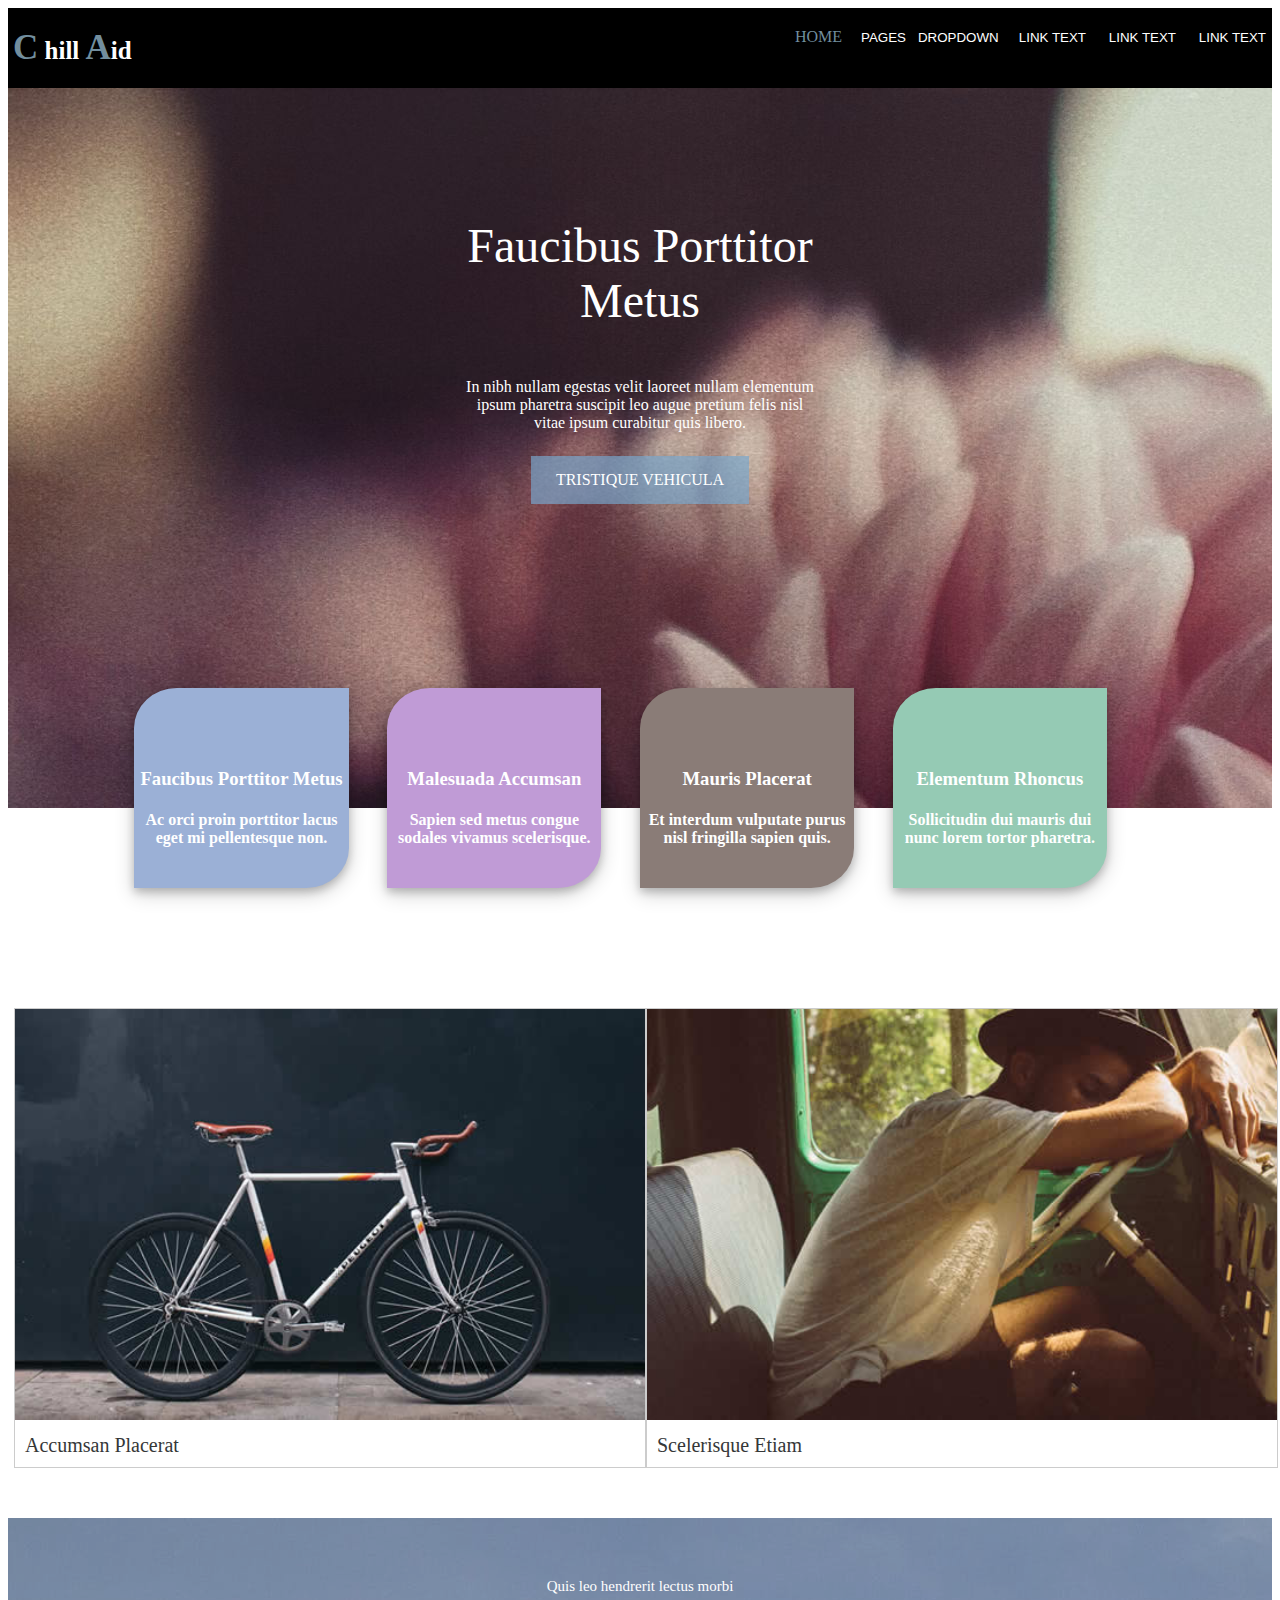
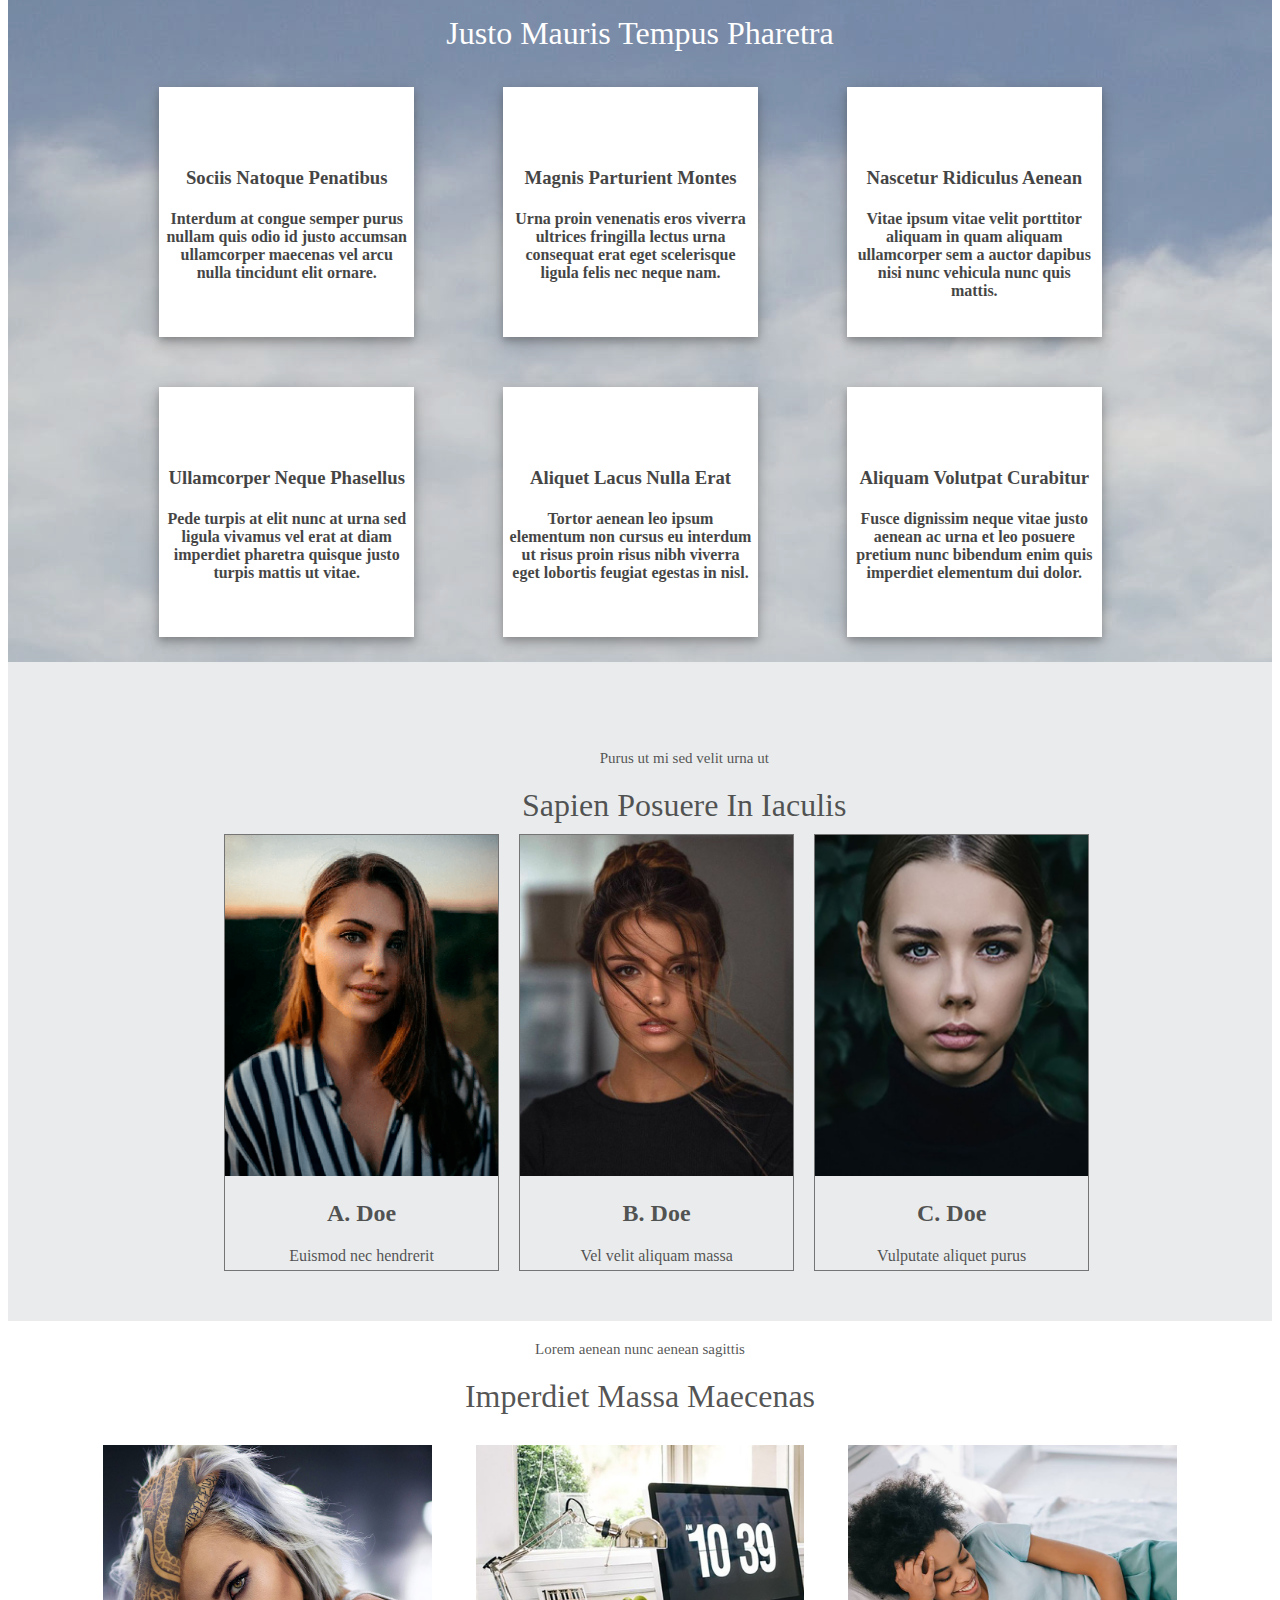
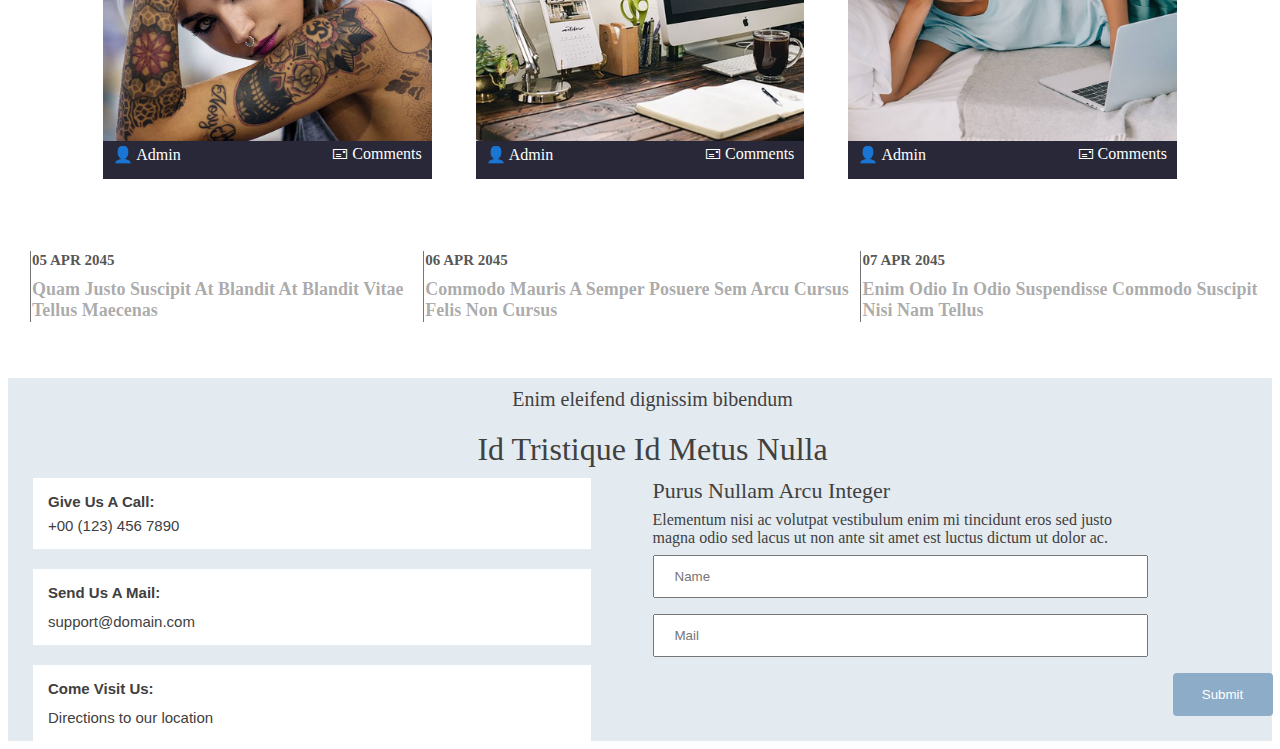
<file: index.html>
<!DOCTYPE html>
<html lang="en">

<head>
    <meta charset="UTF-8">
    <meta http-equiv="X-UA-Compatible" content="IE=edge">
    <meta name="viewport" content="width=device-width, initial-scale=1.0">
    <title>site-2</title>
    <link rel="stylesheet" href="./css/style.css">
    <script src="./js/script.js" defer></script>
</head>

<body>

    <header>
        <h1> <strong>C</strong> hill <strong> A</strong>id</h1>
        <nav>
            <a href="Home" style="color:rgb(114, 142, 158) ;">HOME</a>
            <div class="dropdown">
                <a href=""><button class="dropbtn">PAGES</button></a>
                <div class="dropdown-content">
                    <a href="#"> Gallery</a>
                    <a href="#"> Full Width</a>
                    <a href="#">Sidebar Left</a>
                    <a href="#">Sidebar Right</a>
                    <a href="#"> Basic Grid</a>
                    <a href="#">Font Icons</a>
                </div>
            </div>
            <div class="dropdown">
                <a href=""><button class="dropbtn"> DROPDOWN</button></a>
                <div class="dropdown-content">
                    <a href="#">Link 1</a>
                    <a href="#">Link 2</a>
                    <a href="#">Link 3</a>
                </div>
            </div>
            <div class="dropdown"><a href=""><button class="dropbtn">LINK TEXT</button></a></div>
            <div class="dropdown"><a href=""><button class="dropbtn">LINK TEXT</button></a></div>
            <div class="dropdown"><a href=""><button class="dropbtn">LINK TEXT</button></a></div>
        </nav>
    </header>

    <main>
        <section id="headSection">
            <div>
                <div>Faucibus Porttitor Metus</div>
                <div>
                    In nibh nullam egestas velit laoreet nullam elementum ipsum pharetra suscipit leo augue pretium
                    felis nisl vitae ipsum curabitur quis libero.
                </div>
                <div><a href="#" class="button1">TRISTIQUE VEHICULA</a></div>
            </div>
        </section>

        <section id="sectionPanels"></section>

        <section id="images2"></section>

        <section id="sky">
            <div>
                <div>Quis leo hendrerit lectus morbi</div>
                <div>Justo Mauris Tempus Pharetra</div>
            </div>
            <section id="sectionPanels2"></section>
        </section>

        <section id="images3">
            <div class="ABC">
                <div>Purus ut mi sed velit urna ut</div>
                <div>Sapien Posuere In Iaculis</div>
            </div>

            <div id="fotos"></div>
        </section>

        <section id="images33">
            <div class="ABC">
                <div>Lorem aenean nunc aenean sagittis</div>
                <div>Imperdiet Massa Maecenas</div>
            </div>
        </section>

        <section id="columns">
            <table id="table1">
                <tr id="tab1"></tr>
            </table>
        </section>

        <section id="contacts">
            <div class="ABC">
                <div>Enim eleifend dignissim bibendum</div>
                <div>Id Tristique Id Metus Nulla</div>
            </div>

            <div id="table2">
                <div id="tab2"></div>
                <div>
                    <div class="text3">
                        <div style="font-size: 22px;"> Purus Nullam Arcu Integer</div>
                        <div style="padding-top: 7px;"> Elementum nisi ac volutpat vestibulum enim mi tincidunt eros sed
                            justo magna odio sed lacus ut non
                            ante sit amet est luctus dictum ut dolor ac.</div>
                    </div>
                    <form style="margin-top: -150px;">
                        <div class="forms">
                            <label for="fname"></label>
                            <input type="text" id="fname" name="fname" placeholder="Name">
                        </div>
                        <div class="forms">
                            <label for="mail"></label>
                            <input type="text" id="mail" name="lname" placeholder="Mail">
                        </div>
                        <div style="padding-left: 520px;">
                            <input type="submit" value="Submit">
                        </div>
                    </form>
                </div>
            </div>
            </div>
        </section>
    </main>
</body>

</html>
</file>
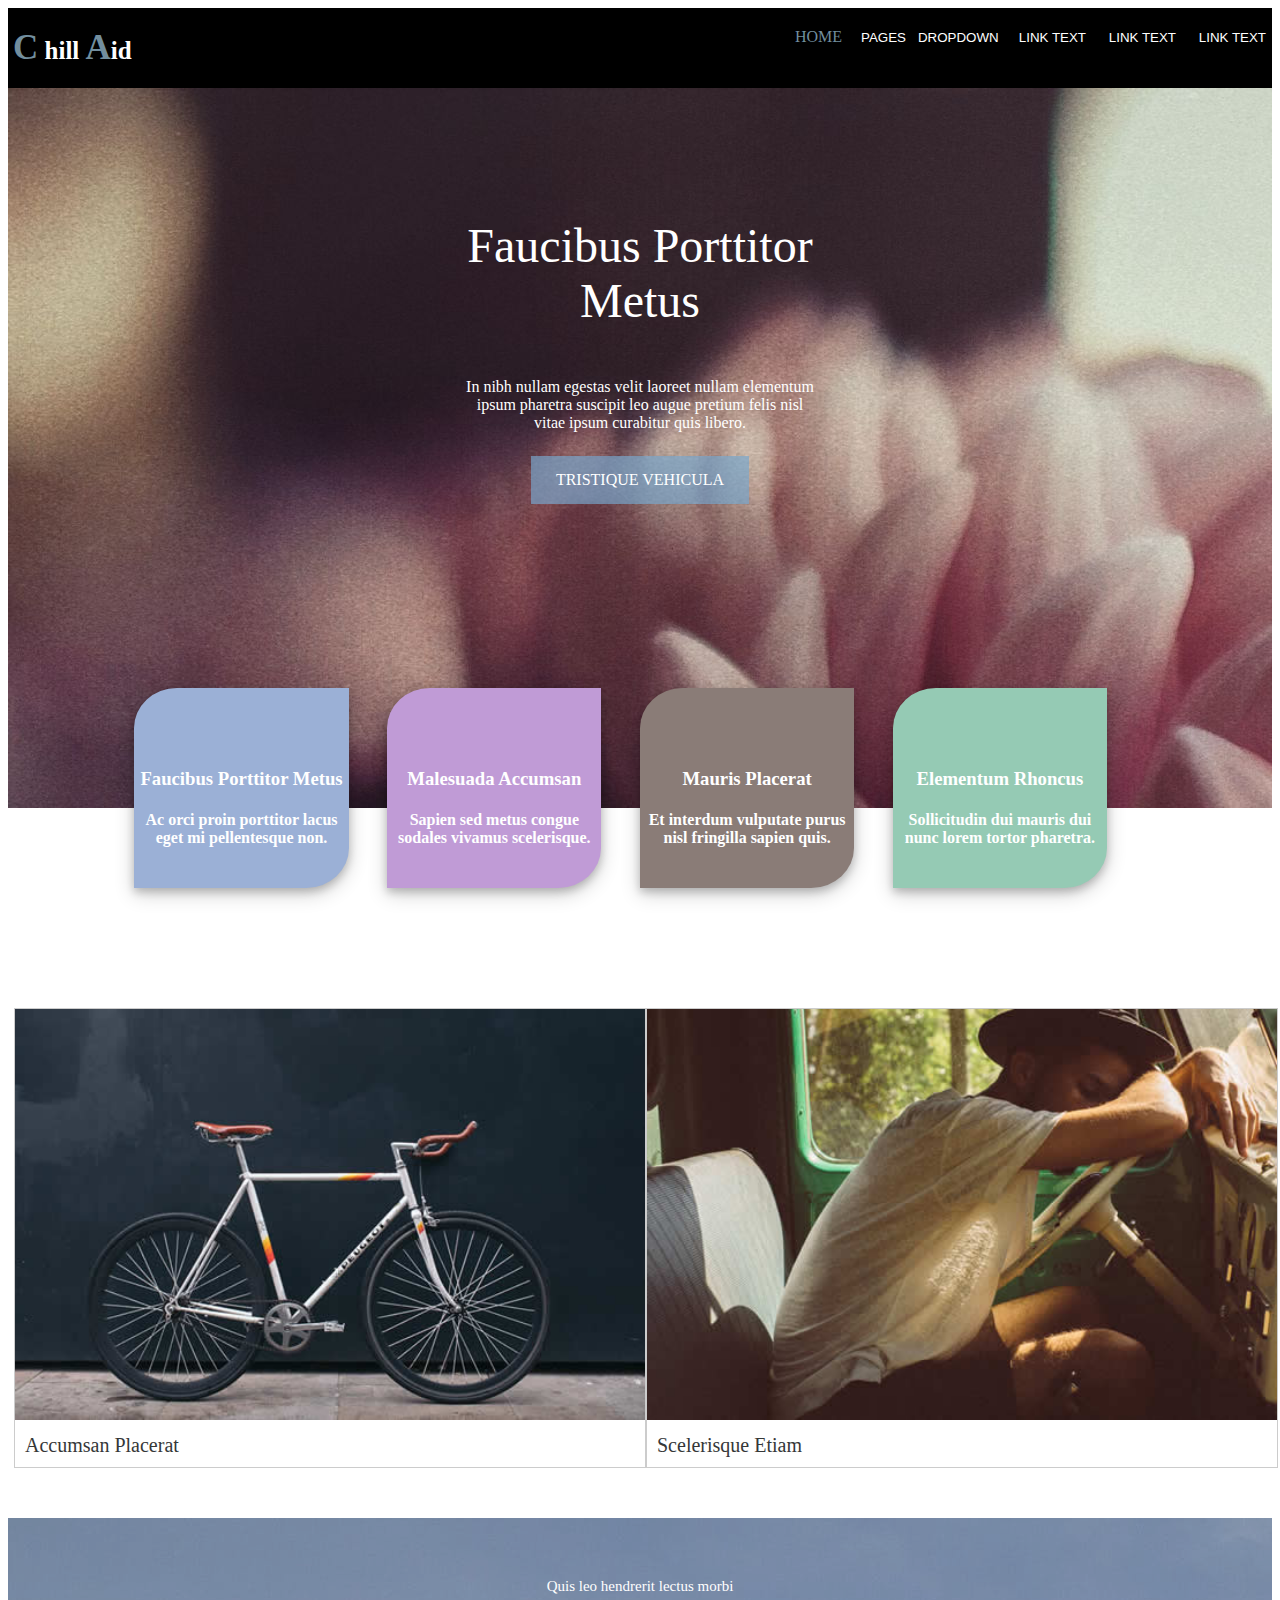
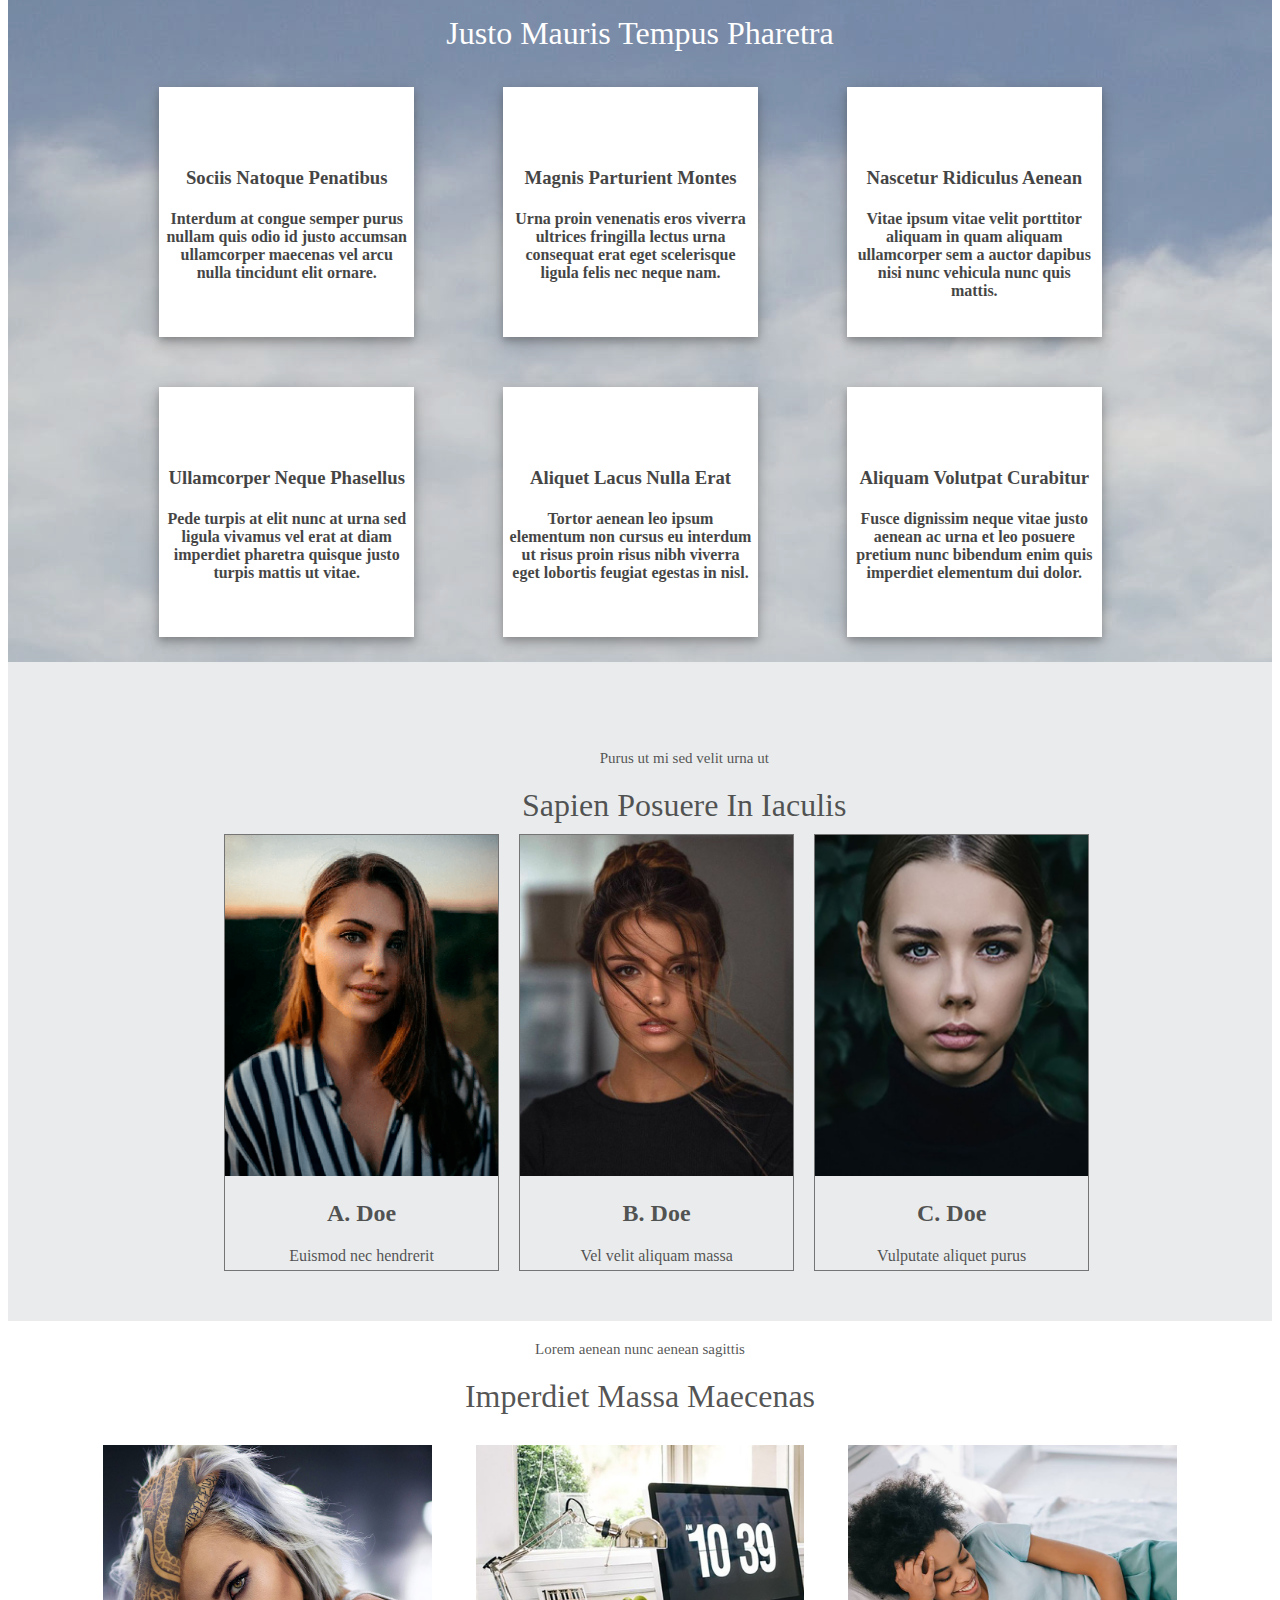
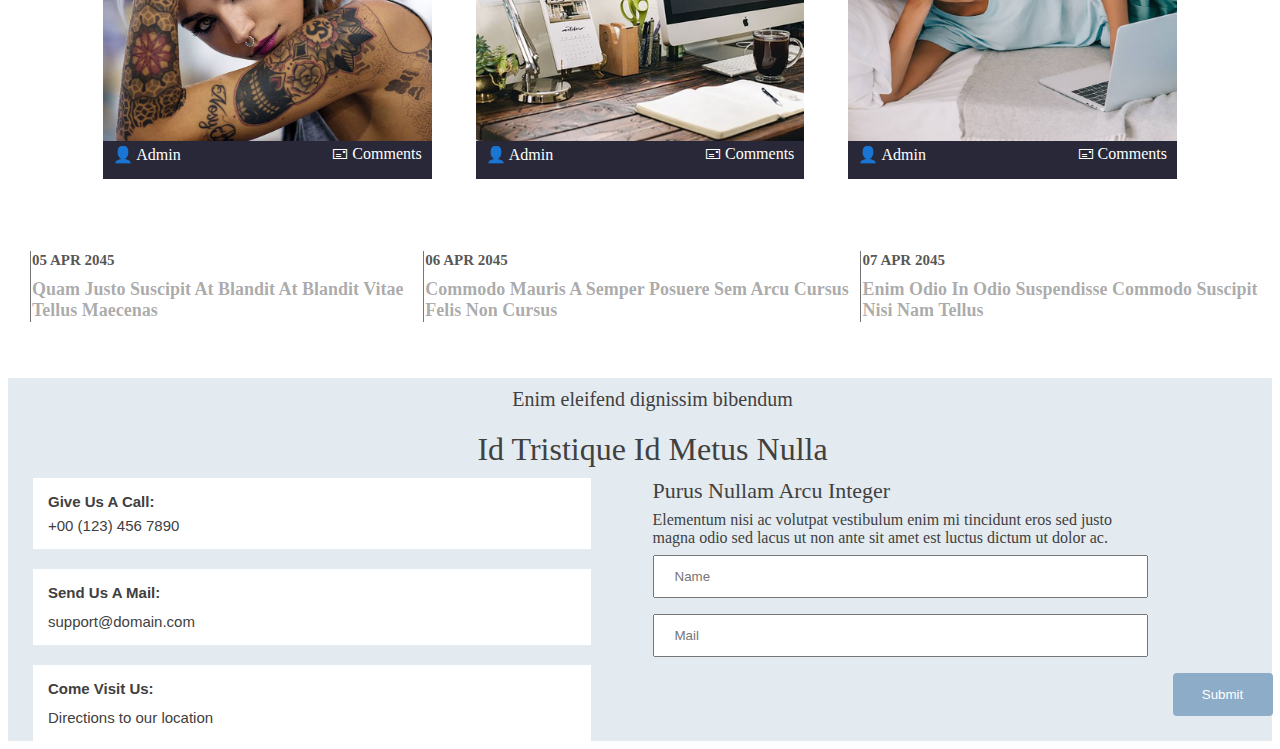
<file: site-2.html>
<!DOCTYPE html>
<html lang="en">

<head>
    <meta charset="UTF-8">
    <meta http-equiv="X-UA-Compatible" content="IE=edge">
    <meta name="viewport" content="width=device-width, initial-scale=1.0">
    <title>site-2</title>
    <link rel="stylesheet" href="style.css">
    <script src="script.js" defer></script>
</head>

<body>

    <header>
        <h1> <strong>C</strong> hill <strong> A</strong>id</h1>
        <nav>
            <a href="Home" style="color:rgb(114, 142, 158) ;">HOME</a>
            <div class="dropdown">
                <a href=""><button class="dropbtn">PAGES</button></a>
                <div class="dropdown-content">
                    <a href="#"> Gallery</a>
                    <a href="#"> Full Width</a>
                    <a href="#">Sidebar Left</a>
                    <a href="#">Sidebar Right</a>
                    <a href="#"> Basic Grid</a>
                    <a href="#">Font Icons</a>
                </div>
            </div>
            <div class="dropdown">
                <a href=""><button class="dropbtn"> DROPDOWN</button></a>
                <div class="dropdown-content">
                    <a href="#">Link 1</a>
                    <a href="#">Link 2</a>
                    <a href="#">Link 3</a>
                </div>
            </div>
            <div class="dropdown"><a href=""><button class="dropbtn">LINK TEXT</button></a></div>
            <div class="dropdown"><a href=""><button class="dropbtn">LINK TEXT</button></a></div>
            <div class="dropdown"><a href=""><button class="dropbtn">LINK TEXT</button></a></div>
        </nav>
    </header>

    <main>
        <section id="headSection">
            <div>
                <div>Faucibus Porttitor Metus</div>
                <div>
                    In nibh nullam egestas velit laoreet nullam elementum ipsum pharetra suscipit leo augue pretium
                    felis nisl vitae ipsum curabitur quis libero.
                </div>
                <div><a href="#" class="button1">TRISTIQUE VEHICULA</a></div>
            </div>
        </section>

        <section id="sectionPanels"></section>

        <section id="images2"></section>

        <section id="sky">
            <div>
                <div>Quis leo hendrerit lectus morbi</div>
                <div>Justo Mauris Tempus Pharetra</div>
            </div>
            <section id="sectionPanels2"></section>
        </section>

        <section id="images3">
            <div class="ABC">
                <div>Purus ut mi sed velit urna ut</div>
                <div>Sapien Posuere In Iaculis</div>
            </div>

            <div id="fotos"></div>
        </section>

        <section id="images33">
            <div class="ABC">
                <div>Lorem aenean nunc aenean sagittis</div>
                <div>Imperdiet Massa Maecenas</div>
            </div>
        </section>

        <section id="columns">
            <table id="table1">
                <tr id="tab1"></tr>
            </table>
        </section>

        <section id="contacts">
            <div class="ABC">
                <div>Enim eleifend dignissim bibendum</div>
                <div>Id Tristique Id Metus Nulla</div>
            </div>

            <div id="table2">
                <div id="tab2"></div>
                <div>
                    <div class="text3">
                        <div style="font-size: 22px;"> Purus Nullam Arcu Integer</div>
                        <div style="padding-top: 7px;"> Elementum nisi ac volutpat vestibulum enim mi tincidunt eros sed
                            justo magna odio sed lacus ut non
                            ante sit amet est luctus dictum ut dolor ac.</div>
                    </div>
                    <form style="margin-top: -150px;">
                        <div class="forms">
                            <label for="fname"></label>
                            <input type="text" id="fname" name="fname" placeholder="Name">
                        </div>
                        <div class="forms">
                            <label for="mail"></label>
                            <input type="text" id="mail" name="lname" placeholder="Mail">
                        </div>
                        <div style="padding-left: 520px;">
                            <input type="submit" value="Submit">
                        </div>
                    </form>
                </div>
            </div>
            </div>
        </section>
    </main>
</body>

</html>
</file>
<file: css/style.css>
/* header */
header {
    width: 100%;
    background-color: #000;
    padding: 20px 0px;
    display: grid;
    grid-template-columns: 20% 80%;
}

@media all and (max-width: 1150px) {
    header {
        grid-template-columns: 50% 50%;
    }
}

@media all and (max-width: 650px) {
    header {
        grid-template-columns: 50% 50%;
    }
}

header>h1 {
    font-size: 25px;
    display: inline-block;
    margin: 0px;
    padding-left: 5px;
    width: 100%;
    color: #fff;
    vertical-align: middle;
    text-decoration: none;
}

header>h1>strong {
    color: rgb(114, 142, 158);
    font-size: 35px;
    text-decoration: none;
}

.dropbtn {
    border: none;
    cursor: pointer;
    background-color: #000;
    color: #fff;
}

.dropdown {
    position: relative;
    display: inline-block;
}

.dropdown-content {
    display: none;
    position: absolute;
    min-width: 130px;
    padding-top: 29px;
    box-shadow: 0px 8px 16px 0px rgba(0, 0, 0, 0.2);
    z-index: 1;
}

.dropdown-content a {
    color: rgb(255, 255, 255);
    padding: 12px 16px;
    text-decoration: none;
    display: block;
    background-color: rgba(78, 78, 78, 0.692);
    border: 1px solid rgba(255, 255, 255, 0.404);
}

.dropdown-content a:hover {
    background-color: #8b8b8b9a;
}

.dropdown:hover .dropdown-content {
    display: block;
}

.dropdown:hover .dropbtn {
    color: rgb(114, 142, 158);
}

header>nav {
    display: inline-block;
    width: 100%;
    padding-right: 5px;
    text-align: right;
    vertical-align: middle;
    display: grid;
    justify-content: end;
    grid-template-columns: 90px 90px 90px 90px 90px 90px;
}

@media all and (max-width: 650px) {
    header>nav {
        grid-template-columns: 1fr;
    }

    .dropdown-content {
        display: none;
    }
}

@media all and (max-width: 650px) {
    .dropdown-content {
        display: none;
    }

    .dropdown-content a {
        display: none;
    }
}

header>nav>a {
    display: inline-block;
    color: #fff;
    text-decoration: none;
    padding: 0px 20px;
    width: 100%;
}

@media all and (max-width: 650px) {
    header>nav>a {
        padding: 0px;
    }
}

/* main */
/* section headSection */
main>section#headSection {
    width: 100%;
    height: 80vh;
    text-align: center;
    background-image: url(../images/1.jpg);
    color: #fff;
}

main>section#headSection>div {
    display: inline-block;
    width: 400px;
    padding-top: 100px;
}

main>section#headSection>div>div:nth-of-type(1) {
    padding: 30px 0px;
    font-size: 3rem;
}

main>section#headSection>div>div:nth-of-type(2) {
    padding: 20px;
}

.button1 {
    background-color: #78a7ceab;
    border: none;
    color: white;
    padding: 15px 25px;
    text-align: center;
    text-decoration: none;
    display: inline-block;
    font-size: 16px;
    margin: 4px 2px;
    cursor: pointer;
}

.button1:hover {
    background-color: #78a7ce00;
    border: 2px solid rgb(255, 255, 255);
    color: white;
    display: inline-block;
}

/* section SectionPanels */
main>section#sectionPanels {
    width: 80%;
    text-align: center;
    display: grid;
    grid-template-columns: 25% 25% 25% 25%;
}

main>section#sectionPanels>div {
    top: -120px;
    padding: 0 6px;
    display: inline-block;
    width: 80%;
    height: 200px;
    border-radius: 20% 0px;
    margin-left: 50%;
    color: white;
    position: relative;
    text-align: center;
    box-shadow: 0 4px 8px 0 rgba(0, 0, 0, 0.2), 0 6px 20px 0 rgba(0, 0, 0, 0.19);
}

@media all and (max-width: 1150px) {
    main>section#sectionPanels>div {
        height: 250px;
    }
}

@media all and (max-width: 650px) {
    main>section#sectionPanels {
        grid-template-columns: 50% 50%;
    }

    main>section#sectionPanels>div {
        margin-bottom: 20px;
    }
}

main>section#sectionPanels>div>h3 {
    margin-top: 80px;
}

main>section#sectionPanels>div:nth-of-type(1) {
    background-color: rgb(155, 176, 214);
}

main>section#sectionPanels>div:nth-of-type(2) {
    background-color: rgb(192, 155, 214);
}

main>section#sectionPanels>div:nth-of-type(3) {
    background-color: rgb(138, 124, 119);
}

main>section#sectionPanels>div:nth-of-type(4) {
    background-color: rgb(149, 202, 180);
}

main>section#sectionPanels>div:hover {
    background-color: rgb(255, 255, 255);
    top: -120px;
    padding: 0 6px;
    display: inline-block;
    width: 80%;
    height: 200px;
    border-radius: 20% 0px;
    margin-left: 50%;
    color: rgb(7, 7, 7);
    position: relative;
    text-align: center;
    box-shadow: 10px 10px 5px rgba(3, 3, 3, 0.425);
}

@media all and (max-width: 1150px) {
    main>section#sectionPanels>div:hover {
        height: 250px;
    }
}

/* section #images2 */
main>section#images2 {
    box-sizing: border-box;
    width: 100%;
    padding-bottom: 50px;
    display: grid;
    grid-template-columns: 50% 50%;
}

@media all and (max-width: 650px) {
    main>section#images2 {
        grid-template-columns: 1fr;
    }
}

.responsive {
    padding: 0px 6px;
    float: left;
    width: 100%;
}

div.gallery {
    border: 1px solid #ccc;
    color: #353738;
}

div.gallery:hover {
    background-color: rgb(155, 176, 214);
    color: #ffffff;
}

div.gallery img {
    width: 100%;
    height: auto;
}

div.desc {
    padding: 10px;
    text-align: left;
    font-size: 20px;
    cursor: pointer;
}

/* section #sky */
main>section#sky {
    width: 100%;
    text-align: center;
    background-image: url(../images/4.jpg);
    color: rgb(255, 255, 255);
    opacity: 0.8;
}

main>section#sky>div {
    display: inline-block;
    width: 50%;
    padding-top: 50px;
}

main>section#sky>div>div:nth-of-type(1) {
    padding: 10px;
    font-size: 15px;
}

main>section#sky>div>div:nth-of-type(2) {
    padding: 10px 0px;
    font-size: 2rem;
}

/* section #sectionPanels2 */
main>section#sky>section#sectionPanels2 {
    width: 80%;
    text-align: center;
    display: grid;
    grid-template-columns: 24% 24% 24%;
    padding-left: 10%;
    gap: 0% 10%;
}

@media all and (max-width: 1150px) {
    main>section#sky>section#sectionPanels2 {
        grid-template-columns: 40% 40%;
    }
}

@media all and (max-width: 650px) {
    main>section#sky>section#sectionPanels2 {
        grid-template-columns: 80%;
    }
}

main>section#sky>section#sectionPanels2>div {
    top: 0px;
    padding: 0 6px;
    display: inline-block;
    width: 100%;
    height: 250px;
    border-radius: 0px;
    margin: 25px;
    color: white;
    position: relative;
    text-align: center;
    box-shadow: 0 4px 8px 0 rgba(0, 0, 0, 0.342), 0 6px 20px 0 rgba(0, 0, 0, 0.19);
    background-color: white;
}

main>section#sky>section#sectionPanels2>div>h3 {
    margin-top: 80px;
}

main>section#sky>section#sectionPanels2>div {
    color: rgb(22, 22, 22);
}

main>section#sky>section#sectionPanels2>div:hover {
    top: 0px;
    padding: 0 6px;
    display: inline-block;
    width: 100%;
    height: 250px;
    border-radius: 0px;
    margin: 25px;
    color: white;
    position: relative;
    text-align: center;
    background-color: rgb(155, 176, 214);
    box-shadow: 10px 10px 5px rgba(3, 3, 3, 0.603);
}

/* section #images3 */
main>section#images3 {

    box-sizing: border-box;
    width: 100%;
    text-align: center;
    color: rgba(54, 54, 54, 0.849);
    padding-top: 78px;
    padding-bottom: 50px;
    padding-left: 7%;
    height: auto;
    background-color: rgba(171, 180, 185, 0.267);
    margin-bottom: 10px;
}

/* div #fotos */
main>section#images3>div#fotos {
    margin-left: 10%;
    display: flex;
}

.fotosText {
    margin-bottom: 5px;
}

.responsive3 {

    padding: 0 10px;
    text-align: center;
    width: 26%;
}

div.gallery3 {
    border: 1px solid rgb(117, 117, 117);
}

div.gallery3 img {
    width: 100%;
    height: auto;
}

main>section#images3>div.ABC>div:nth-of-type(1) {
    padding: 10px;
    font-size: 15px;
}

main>section#images3>div.ABC>div:nth-of-type(2) {
    padding: 10px 0px;
    font-size: 2rem;
}

div.gallery3 img:hover {
    opacity: 0.5;
}

main>section#blue>div.gallery4 {
    position: relative;
    width: 100%;
    box-sizing: border-box;
}

div.gallery4 img {
    margin-top: 40px;
    border-radius: 50%;
    margin-left: 200px;
    width: 10%;
    height: auto;
}

main>section#blue>div.ABC>div:nth-of-type(1) {
    padding: 50px 0px 10px 0px;
    font-size: 15px;
}

main>section#blue>div.ABC>div:nth-of-type(2) {
    padding: 10px 0px;
    font-size: 2rem;
}

main>section#blue {
    box-sizing: border-box;
    width: 100%;
    text-align: center;
    color: rgb(255, 255, 255);
    background-color: rgba(112, 114, 255, 0.562);
}

/* section #images33 */
main>section#images33 {
    box-sizing: border-box;
    width: 100%;
    text-align: center;
    color: rgba(54, 54, 54, 0.849);
    height: auto;
    display: inline-block;
}

.responsive33 {
    padding: 0 0 15px 0;
    width: 26%;
    background-color: rgb(40, 40, 56);
    margin: 20px;
    color: white;
    display: inline-block;
}

div.gallery33 img {
    width: 100%;
    height: auto;
}

main>section#images33>div.ABC>div:nth-of-type(1) {
    padding: 10px;
    font-size: 15px;
}

main>section#images33>div.ABC>div:nth-of-type(2) {
    padding: 10px 0px;
    font-size: 2rem;
}

div.gallery33 img:hover {
    opacity: 0.5;
}

main>section#images33>div.responsive33>div.gallery33>div>a {
    text-decoration: none;
    color: white;
    padding: 0 10px;
}

/* section #columns */
main>section#columns {
    box-sizing: border-box;
    width: 100%;
    display: inline-block;
    margin-bottom: 50px;
}

#table1 {
    padding-top: 50px;
    text-align: left;
    padding-left: 20px;
}

.text1 {
    padding-bottom: 10px;
    color: rgba(65, 64, 64, 0.89);
    font-size: 15px;
}

.text2 {
    color: rgba(65, 64, 64, 0.445);
    font-size: 18px;
}

/* section #contacts */
main>section#contacts {
    box-sizing: border-box;
    width: 100%;
    display: inline-block;
    background-color: rgba(191, 210, 221, 0.445);
    color: rgb(65, 64, 64);
    padding-left: 25px;
}

main>section#contacts>div.ABC>div:nth-of-type(1) {
    padding: 10px;
    font-size: 20px;
    text-align: center;
}

main>section#contacts>div.ABC>div:nth-of-type(2) {
    padding: 10px 0px;
    font-size: 2rem;
    text-align: center;
}

/* div #table2 */
#table2 {
    display: grid;
    grid-template-columns: 50% 50%;
}

#table2>div:nth-of-type(1)>a>button {
    width: 90%;
}

/* button .phone */
.phone {
    width: 500px;
    text-align: left;
    padding: 15px;
    font-size: 15px;
    border: none;
    background-color: white;
    color: rgb(65, 64, 64);
    margin-bottom: 20px;
}

@media all and (max-width: 1150px) {
    .phone {
        width: 300px;
    }
}

.phone:hover {
    width: 500px;
    text-align: left;
    padding: 15px;
    font-size: 15px;
    border: none;
    color: white;
    background-color: rgb(149, 120, 168);
}

@media all and (max-width: 1150px) {
    .phone:hover {
        width: 300px;
    }
}

/* button .mail */
.mail {
    width: 500px;
    text-align: left;
    padding: 15px;
    font-size: 15px;
    border: none;
    background-color: white;
    color: rgb(65, 64, 64);
    margin-bottom: 20px;
}

@media all and (max-width: 1150px) {
    .mail {
        width: 300px;
    }
}

.mail:hover {
    width: 500px;
    text-align: left;
    padding: 15px;
    font-size: 15px;
    border: none;
    color: white;
    background-color: rgb(168, 147, 120);
}

@media all and (max-width: 1150px) {
    .mail:hover {
        width: 300px;
    }
}

/* button .visit */
.visit {
    width: 500px;
    text-align: left;
    padding: 15px;
    font-size: 15px;
    border: none;
    background-color: white;
    color: rgb(65, 64, 64);
}

@media all and (max-width: 1150px) {
    .visit {
        width: 300px;
    }
}

.visit:hover {
    width: 500px;
    text-align: left;
    padding: 15px;
    font-size: 15px;
    border: none;
    background-color: rgb(162, 214, 207);
    color: white;
}

@media all and (max-width: 1150px) {
    .visit:hover {
        width: 300px;
    }
}

/* div .text3 */
.text3 {
    width: 80%;
}

@media all and (max-width: 1150px) {
    .text3 {
        width: 80%;
    }
}

/* form */
form {
    display: inline;
    margin: 0px;
}

form>div:nth-of-type(1) {
    width: 80%;
    padding: 0px;
    margin: 0px;
}

form>div:nth-of-type(2) {
    width: 80%;
    padding: 0px;
    margin: 0px;
}

form>div:nth-of-type(3) {
    padding: 0px;
    margin: 0px;
}

/* div .forms */
.forms {
    width: 50%;
}

@media all and (max-width: 1150px) {
    .forms {
        width: 30%;
    }
}

.forms>input[type="text"] {
    width: 100%;
    padding: 12px 20px;
    margin: 8px 0;
    box-sizing: border-box;
}

input[type="submit"] {
    width: 100px;
    background-color: rgb(140, 172, 199);
    color: white;
    padding: 14px 20px;
    margin: 8px 0;
    border: none;
    border-radius: 4px;
    cursor: pointer;
}

input[type="submit"]:hover {
    background-color: #45a04900;
    border: 1px solid rgba(0, 0, 0, 0.747);
    color: rgba(0, 0, 0, 0.747);
}
</file>
<file: style.css>
/* header */
header {
    width: 100%;
    background-color: #000;
    padding: 20px 0px;
    display: grid;
    grid-template-columns: 20% 80%;
}

@media all and (max-width: 1150px) {
    header {
        grid-template-columns: 50% 50%;
    }
}

@media all and (max-width: 650px) {
    header {
        grid-template-columns: 50% 50%;
    }
}

header>h1 {
    font-size: 25px;
    display: inline-block;
    margin: 0px;
    padding-left: 5px;
    width: 100%;
    color: #fff;
    vertical-align: middle;
    text-decoration: none;
}

header>h1>strong {
    color: rgb(114, 142, 158);
    font-size: 35px;
    text-decoration: none;
}

.dropbtn {
    border: none;
    cursor: pointer;
    background-color: #000;
    color: #fff;
}

.dropdown {
    position: relative;
    display: inline-block;
}

.dropdown-content {
    display: none;
    position: absolute;
    min-width: 130px;
    padding-top: 29px;
    box-shadow: 0px 8px 16px 0px rgba(0, 0, 0, 0.2);
    z-index: 1;
}

.dropdown-content a {
    color: rgb(255, 255, 255);
    padding: 12px 16px;
    text-decoration: none;
    display: block;
    background-color: rgba(78, 78, 78, 0.692);
    border: 1px solid rgba(255, 255, 255, 0.404);
}

.dropdown-content a:hover {
    background-color: #8b8b8b9a;
}

.dropdown:hover .dropdown-content {
    display: block;
}

.dropdown:hover .dropbtn {
    color: rgb(114, 142, 158);
}

header>nav {
    display: inline-block;
    width: 100%;
    padding-right: 5px;
    text-align: right;
    vertical-align: middle;
    display: grid;
    justify-content: end;
    grid-template-columns: 90px 90px 90px 90px 90px 90px;
}

@media all and (max-width: 650px) {
    header>nav {
        grid-template-columns: 1fr;
    }

    .dropdown-content {
        display: none;
    }
}

@media all and (max-width: 650px) {
    .dropdown-content {
        display: none;
    }

    .dropdown-content a {
        display: none;
    }
}

header>nav>a {
    display: inline-block;
    color: #fff;
    text-decoration: none;
    padding: 0px 20px;
    width: 100%;
}

@media all and (max-width: 650px) {
    header>nav>a {
        padding: 0px;
    }
}

/* main */
/* section headSection */
main>section#headSection {
    width: 100%;
    height: 80vh;
    text-align: center;
    background-image: url(../images/1.jpg);
    color: #fff;
}

main>section#headSection>div {
    display: inline-block;
    width: 400px;
    padding-top: 100px;
}

main>section#headSection>div>div:nth-of-type(1) {
    padding: 30px 0px;
    font-size: 3rem;
}

main>section#headSection>div>div:nth-of-type(2) {
    padding: 20px;
}

.button1 {
    background-color: #78a7ceab;
    border: none;
    color: white;
    padding: 15px 25px;
    text-align: center;
    text-decoration: none;
    display: inline-block;
    font-size: 16px;
    margin: 4px 2px;
    cursor: pointer;
}

.button1:hover {
    background-color: #78a7ce00;
    border: 2px solid rgb(255, 255, 255);
    color: white;
    display: inline-block;
}

/* section SectionPanels */
main>section#sectionPanels {
    width: 80%;
    text-align: center;
    display: grid;
    grid-template-columns: 25% 25% 25% 25%;
}

main>section#sectionPanels>div {
    top: -120px;
    padding: 0 6px;
    display: inline-block;
    width: 80%;
    height: 200px;
    border-radius: 20% 0px;
    margin-left: 50%;
    color: white;
    position: relative;
    text-align: center;
    box-shadow: 0 4px 8px 0 rgba(0, 0, 0, 0.2), 0 6px 20px 0 rgba(0, 0, 0, 0.19);
}

@media all and (max-width: 1150px) {
    main>section#sectionPanels>div {
        height: 250px;
    }
}

@media all and (max-width: 650px) {
    main>section#sectionPanels {
        grid-template-columns: 50% 50%;
    }

    main>section#sectionPanels>div {
        margin-bottom: 20px;
    }
}

main>section#sectionPanels>div>h3 {
    margin-top: 80px;
}

main>section#sectionPanels>div:nth-of-type(1) {
    background-color: rgb(155, 176, 214);
}

main>section#sectionPanels>div:nth-of-type(2) {
    background-color: rgb(192, 155, 214);
}

main>section#sectionPanels>div:nth-of-type(3) {
    background-color: rgb(138, 124, 119);
}

main>section#sectionPanels>div:nth-of-type(4) {
    background-color: rgb(149, 202, 180);
}

main>section#sectionPanels>div:hover {
    background-color: rgb(255, 255, 255);
    top: -120px;
    padding: 0 6px;
    display: inline-block;
    width: 80%;
    height: 200px;
    border-radius: 20% 0px;
    margin-left: 50%;
    color: rgb(7, 7, 7);
    position: relative;
    text-align: center;
    box-shadow: 10px 10px 5px rgba(3, 3, 3, 0.425);
}

@media all and (max-width: 1150px) {
    main>section#sectionPanels>div:hover {
        height: 250px;
    }
}

/* section #images2 */
main>section#images2 {
    box-sizing: border-box;
    width: 100%;
    padding-bottom: 50px;
    display: grid;
    grid-template-columns: 50% 50%;
}

@media all and (max-width: 650px) {
    main>section#images2 {
        grid-template-columns: 1fr;
    }
}

.responsive {
    padding: 0px 6px;
    float: left;
    width: 100%;
}

div.gallery {
    border: 1px solid #ccc;
    color: #353738;
}

div.gallery:hover {
    background-color: rgb(155, 176, 214);
    color: #ffffff;
}

div.gallery img {
    width: 100%;
    height: auto;
}

div.desc {
    padding: 10px;
    text-align: left;
    font-size: 20px;
    cursor: pointer;
}

/* section #sky */
main>section#sky {
    width: 100%;
    text-align: center;
    background-image: url(../images/4.jpg);
    color: rgb(255, 255, 255);
    opacity: 0.8;
}

main>section#sky>div {
    display: inline-block;
    width: 50%;
    padding-top: 50px;
}

main>section#sky>div>div:nth-of-type(1) {
    padding: 10px;
    font-size: 15px;
}

main>section#sky>div>div:nth-of-type(2) {
    padding: 10px 0px;
    font-size: 2rem;
}

/* section #sectionPanels2 */
main>section#sky>section#sectionPanels2 {
    width: 80%;
    text-align: center;
    display: grid;
    grid-template-columns: 24% 24% 24%;
    padding-left: 10%;
    gap: 0% 10%;
}

@media all and (max-width: 1150px) {
    main>section#sky>section#sectionPanels2 {
        grid-template-columns: 40% 40%;
    }
}

@media all and (max-width: 650px) {
    main>section#sky>section#sectionPanels2 {
        grid-template-columns: 80%;
    }
}

main>section#sky>section#sectionPanels2>div {
    top: 0px;
    padding: 0 6px;
    display: inline-block;
    width: 100%;
    height: 250px;
    border-radius: 0px;
    margin: 25px;
    color: white;
    position: relative;
    text-align: center;
    box-shadow: 0 4px 8px 0 rgba(0, 0, 0, 0.342), 0 6px 20px 0 rgba(0, 0, 0, 0.19);
    background-color: white;
}

main>section#sky>section#sectionPanels2>div>h3 {
    margin-top: 80px;
}

main>section#sky>section#sectionPanels2>div {
    color: rgb(22, 22, 22);
}

main>section#sky>section#sectionPanels2>div:hover {
    top: 0px;
    padding: 0 6px;
    display: inline-block;
    width: 100%;
    height: 250px;
    border-radius: 0px;
    margin: 25px;
    color: white;
    position: relative;
    text-align: center;
    background-color: rgb(155, 176, 214);
    box-shadow: 10px 10px 5px rgba(3, 3, 3, 0.603);
}

/* section #images3 */
main>section#images3 {

    box-sizing: border-box;
    width: 100%;
    text-align: center;
    color: rgba(54, 54, 54, 0.849);
    padding-top: 78px;
    padding-bottom: 50px;
    padding-left: 7%;
    height: auto;
    background-color: rgba(171, 180, 185, 0.267);
    margin-bottom: 10px;
}

/* div #fotos */
main>section#images3>div#fotos {
    margin-left: 10%;
    display: flex;
}

.fotosText {
    margin-bottom: 5px;
}

.responsive3 {

    padding: 0 10px;
    text-align: center;
    width: 26%;
}

div.gallery3 {
    border: 1px solid rgb(117, 117, 117);
}

div.gallery3 img {
    width: 100%;
    height: auto;
}

main>section#images3>div.ABC>div:nth-of-type(1) {
    padding: 10px;
    font-size: 15px;
}

main>section#images3>div.ABC>div:nth-of-type(2) {
    padding: 10px 0px;
    font-size: 2rem;
}

div.gallery3 img:hover {
    opacity: 0.5;
}

main>section#blue>div.gallery4 {
    position: relative;
    width: 100%;
    box-sizing: border-box;
}

div.gallery4 img {
    margin-top: 40px;
    border-radius: 50%;
    margin-left: 200px;
    width: 10%;
    height: auto;
}

main>section#blue>div.ABC>div:nth-of-type(1) {
    padding: 50px 0px 10px 0px;
    font-size: 15px;
}

main>section#blue>div.ABC>div:nth-of-type(2) {
    padding: 10px 0px;
    font-size: 2rem;
}

main>section#blue {
    box-sizing: border-box;
    width: 100%;
    text-align: center;
    color: rgb(255, 255, 255);
    background-color: rgba(112, 114, 255, 0.562);
}

/* section #images33 */
main>section#images33 {
    box-sizing: border-box;
    width: 100%;
    text-align: center;
    color: rgba(54, 54, 54, 0.849);
    height: auto;
    display: inline-block;
}

.responsive33 {
    padding: 0 0 15px 0;
    width: 26%;
    background-color: rgb(40, 40, 56);
    margin: 20px;
    color: white;
    display: inline-block;
}

div.gallery33 img {
    width: 100%;
    height: auto;
}

main>section#images33>div.ABC>div:nth-of-type(1) {
    padding: 10px;
    font-size: 15px;
}

main>section#images33>div.ABC>div:nth-of-type(2) {
    padding: 10px 0px;
    font-size: 2rem;
}

div.gallery33 img:hover {
    opacity: 0.5;
}

main>section#images33>div.responsive33>div.gallery33>div>a {
    text-decoration: none;
    color: white;
    padding: 0 10px;
}

/* section #columns */
main>section#columns {
    box-sizing: border-box;
    width: 100%;
    display: inline-block;
    margin-bottom: 50px;
}

#table1 {
    padding-top: 50px;
    text-align: left;
    padding-left: 20px;
}

.text1 {
    padding-bottom: 10px;
    color: rgba(65, 64, 64, 0.89);
    font-size: 15px;
}

.text2 {
    color: rgba(65, 64, 64, 0.445);
    font-size: 18px;
}

/* section #contacts */
main>section#contacts {
    box-sizing: border-box;
    width: 100%;
    display: inline-block;
    background-color: rgba(191, 210, 221, 0.445);
    color: rgb(65, 64, 64);
    padding-left: 25px;
}

main>section#contacts>div.ABC>div:nth-of-type(1) {
    padding: 10px;
    font-size: 20px;
    text-align: center;
}

main>section#contacts>div.ABC>div:nth-of-type(2) {
    padding: 10px 0px;
    font-size: 2rem;
    text-align: center;
}

/* div #table2 */
#table2 {
    display: grid;
    grid-template-columns: 50% 50%;
}

#table2>div:nth-of-type(1)>a>button {
    width: 90%;
}

/* button .phone */
.phone {
    width: 500px;
    text-align: left;
    padding: 15px;
    font-size: 15px;
    border: none;
    background-color: white;
    color: rgb(65, 64, 64);
    margin-bottom: 20px;
}

@media all and (max-width: 1150px) {
    .phone {
        width: 300px;
    }
}

.phone:hover {
    width: 500px;
    text-align: left;
    padding: 15px;
    font-size: 15px;
    border: none;
    color: white;
    background-color: rgb(149, 120, 168);
}

@media all and (max-width: 1150px) {
    .phone:hover {
        width: 300px;
    }
}

/* button .mail */
.mail {
    width: 500px;
    text-align: left;
    padding: 15px;
    font-size: 15px;
    border: none;
    background-color: white;
    color: rgb(65, 64, 64);
    margin-bottom: 20px;
}

@media all and (max-width: 1150px) {
    .mail {
        width: 300px;
    }
}

.mail:hover {
    width: 500px;
    text-align: left;
    padding: 15px;
    font-size: 15px;
    border: none;
    color: white;
    background-color: rgb(168, 147, 120);
}

@media all and (max-width: 1150px) {
    .mail:hover {
        width: 300px;
    }
}

/* button .visit */
.visit {
    width: 500px;
    text-align: left;
    padding: 15px;
    font-size: 15px;
    border: none;
    background-color: white;
    color: rgb(65, 64, 64);
}

@media all and (max-width: 1150px) {
    .visit {
        width: 300px;
    }
}

.visit:hover {
    width: 500px;
    text-align: left;
    padding: 15px;
    font-size: 15px;
    border: none;
    background-color: rgb(162, 214, 207);
    color: white;
}

@media all and (max-width: 1150px) {
    .visit:hover {
        width: 300px;
    }
}

/* div .text3 */
.text3 {
    width: 80%;
}

@media all and (max-width: 1150px) {
    .text3 {
        width: 80%;
    }
}

/* form */
form {
    display: inline;
    margin: 0px;
}

form>div:nth-of-type(1) {
    width: 80%;
    padding: 0px;
    margin: 0px;
}

form>div:nth-of-type(2) {
    width: 80%;
    padding: 0px;
    margin: 0px;
}

form>div:nth-of-type(3) {
    padding: 0px;
    margin: 0px;
}

/* div .forms */
.forms {
    width: 50%;
}

@media all and (max-width: 1150px) {
    .forms {
        width: 30%;
    }
}

.forms>input[type="text"] {
    width: 100%;
    padding: 12px 20px;
    margin: 8px 0;
    box-sizing: border-box;
}

input[type="submit"] {
    width: 100px;
    background-color: rgb(140, 172, 199);
    color: white;
    padding: 14px 20px;
    margin: 8px 0;
    border: none;
    border-radius: 4px;
    cursor: pointer;
}

input[type="submit"]:hover {
    background-color: #45a04900;
    border: 1px solid rgba(0, 0, 0, 0.747);
    color: rgba(0, 0, 0, 0.747);
}
</file>
